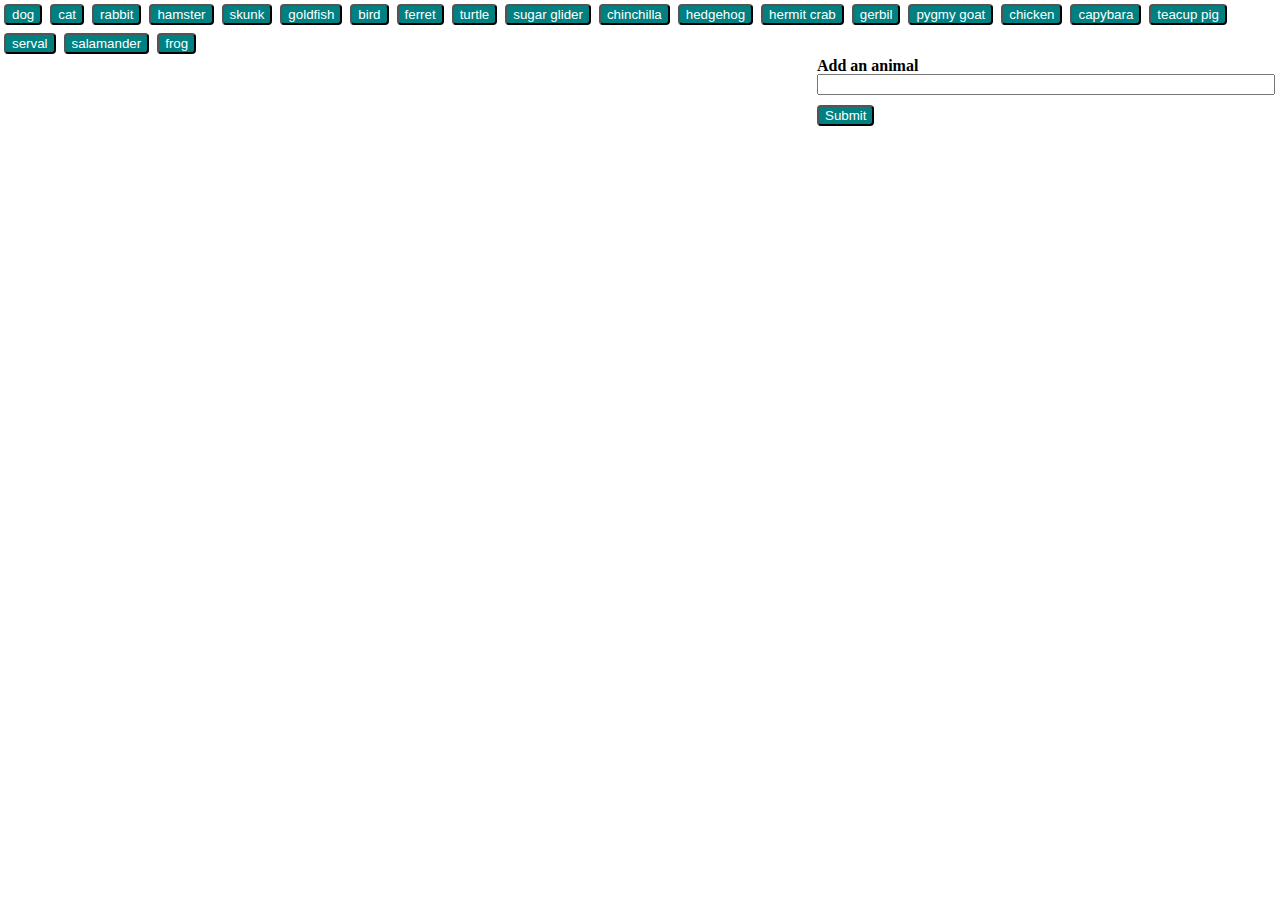
<file: index.html>
<!DOCTYPE html>
<html lang="en">

<head>
    <meta charset="utf-8">
    <title>Animal Gifs</title>

    <!-- Added link to css reset file -->
    <link rel="stylesheet" type="text/css" href="assets/css/reset.css">

    <!-- Bootstrap CDN -->
    <link rel="stylesheet" href="https://stackpath.bootstrapcdn.com/bootstrap/4.1.1/css/bootstrap.min.css" integrity="sha384-WskhaSGFgHYWDcbwN70/dfYBj47jz9qbsMId/iRN3ewGhXQFZCSftd1LZCfmhktB"
        crossorigin="anonymous">

    <!-- Added link to css file -->
    <link rel="stylesheet" type="text/css" href="assets/css/style.css">

</head>

<body>
    <header>
        <div id="animalButtons">

        </div>

        <form id="animal-form">
            <label for="animal-input">Add an animal</label>
            <input type="text" id="animal-input" style="width: 450px;">
            <br>

            <input id="addAnimal" type="submit" value="Submit">
        </form>
    </header>
    <div id="animals">

    </div>


    <!-- Added link to the jQuery Library -->
    <script src="https://cdnjs.cloudflare.com/ajax/libs/jquery/3.2.1/jquery.min.js"></script>

    <!-- Added link to javascript  file -->
    <script src="assets/javascript/animal_gifs.js"></script>


</body>

</html>
</file>
<file: assets/css/style.css>
p {
    margin-top: 10px;
    margin-bottom: 2px;
}

button {
    border-radius: 4px;
    background: teal;
    color: white;
    margin: 4px;
}

#animal-form {
    float: right;
    margin-right: 15px;
    width: 35%;
}

#animals {
    /*float: left;*/
    margin-left: 15px;
    width: 65%;
}

#addAnimal {
    border-radius: 4px;
    background: teal;
    color: white;
    margin-top: 10px;
    
}

label { 
    display: block;
    text-align: left;
    font-weight: bold;
}

img {
    width: 175px;
    height: 175px;
}

.item {
    float: left;
    margin-right: 10px;
}


/**
 * Media Query
 **/
  
 @media screen and (max-width: 768px) {
    
    img {
        width: 200px;
        height: 200px;
        
    }
  }    
  
  /* Additional Screen Sizes */
  
  /* Width at 640px and below */
  @media screen and (max-width: 640px) {
  
    img {
        width: 150px;
        height: 150px;
    }
  }
</file>
